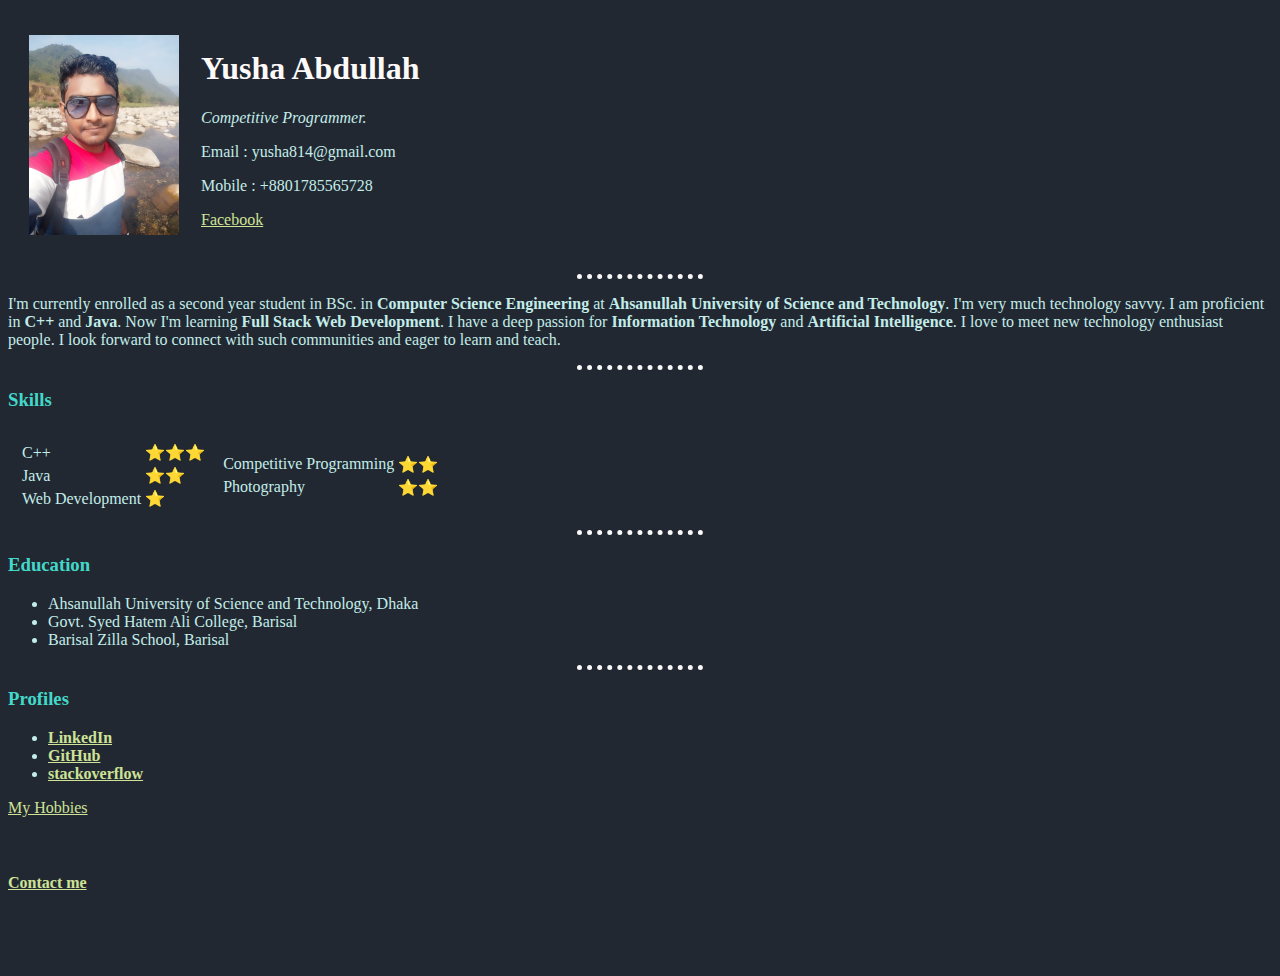
<file: index.html>
<!DOCTYPE html>
<html>

<head>
  <meta charset="utf-8">
  <title>Yusha's Personal Website</title>
  <link rel="stylesheet" href="CSS/styles.css">
</head>


<body>

  <table cellspacing="20">
    <tr>
      <td><img src="images/yusha.jpg" width="150px" alt="Yusha's profile picture" title="Yusha's profile picture"></td>
      <td>
        <h1>Yusha Abdullah</h1>
        <p><em>Competitive Programmer</strong>.</em></p>
        <p>Email : yusha814@gmail.com</p>
        <p>Mobile : +8801785565728</p>
        <p><a href="https://www.facebook.com/mindhealer.dawn">Facebook</a></p>
      </td>
    </tr>
  </table>

  <hr>




  <p>I'm currently enrolled as a second year student in BSc. in <strong>Computer Science Engineering</strong> at <strong>Ahsanullah University of Science and Technology</strong>. I'm very much technology savvy. I am proficient in <strong>C++</strong>
    and
    <strong>Java</strong>. Now I'm learning <strong>Full Stack Web Development</strong>. I have a deep passion for <strong>Information Technology</strong> and <strong>Artificial Intelligence</strong>. I love to meet new technology enthusiast people.
    I look forward to
    connect with such communities and eager to learn and teach. </p>

  <hr>

  <h3>Skills</h3>
  <table cellspacing="10">
    <tr>
      <td>
        <table>
          <tr>
            <td>C++</td>
            <td>⭐⭐⭐</td>
          </tr>

          <tr>
            <td>Java</td>
            <td>⭐⭐</td>
          </tr>

          <tr>
            <td>Web Development</td>
            <td>⭐</td>
          </tr>
        </table>
      </td>

      <td>
        <table>
          <tr>
            <td>Competitive Programming</td>
            <td>⭐⭐</td>
          </tr>
          <tr>
            <td>Photography</td>
            <td>⭐⭐</td>
          </tr>

        </table>
      </td>

    </tr>
  </table>

  <hr>

  <h3>Education</h3>
  <ul>
    <li>Ahsanullah University of Science and Technology, Dhaka</li>
    <li>Govt. Syed Hatem Ali College, Barisal</li>
    <li>Barisal Zilla School, Barisal</li>
  </ul>

  <hr>

  <h3>Profiles</h3>
  <ul>
    <li><a href="https://www.linkedin.com/in/yushaab/"><strong>LinkedIn</strong></a></li>
    <li><a href="https://github.com/yushaabdullah"><strong>GitHub</strong></a></li>
    <li><a href="https://stackoverflow.com/users/13459996/yusha-abdullah"><strong>stackoverflow</strong></a></li>
  </ul>

  <a href="hobbies.html">My Hobbies</a>



  <br>
  <br>
  <br>
  <a href="contact.html">
    <h4><strong>Contact me</strong></h4>
  </a>
  <br>
  <br>
  <br>
</body>

</html>
</file>
<file: CSS/styles.css>
body {
  background-color: #222831;
}

hr {
  border-style: dotted none none;
  border-color: #f9f9f9;
  border-width: 5px;
  width: 10%;
}

h1{
  color: snow;
}

h3{
  color: #43d8c9;
}

p{
  color: #c3edea;
}

td{
  color: #c3edea;
}

a{
  color: #cee397;
}

li{
  color: #c3edea;
}
</file>
